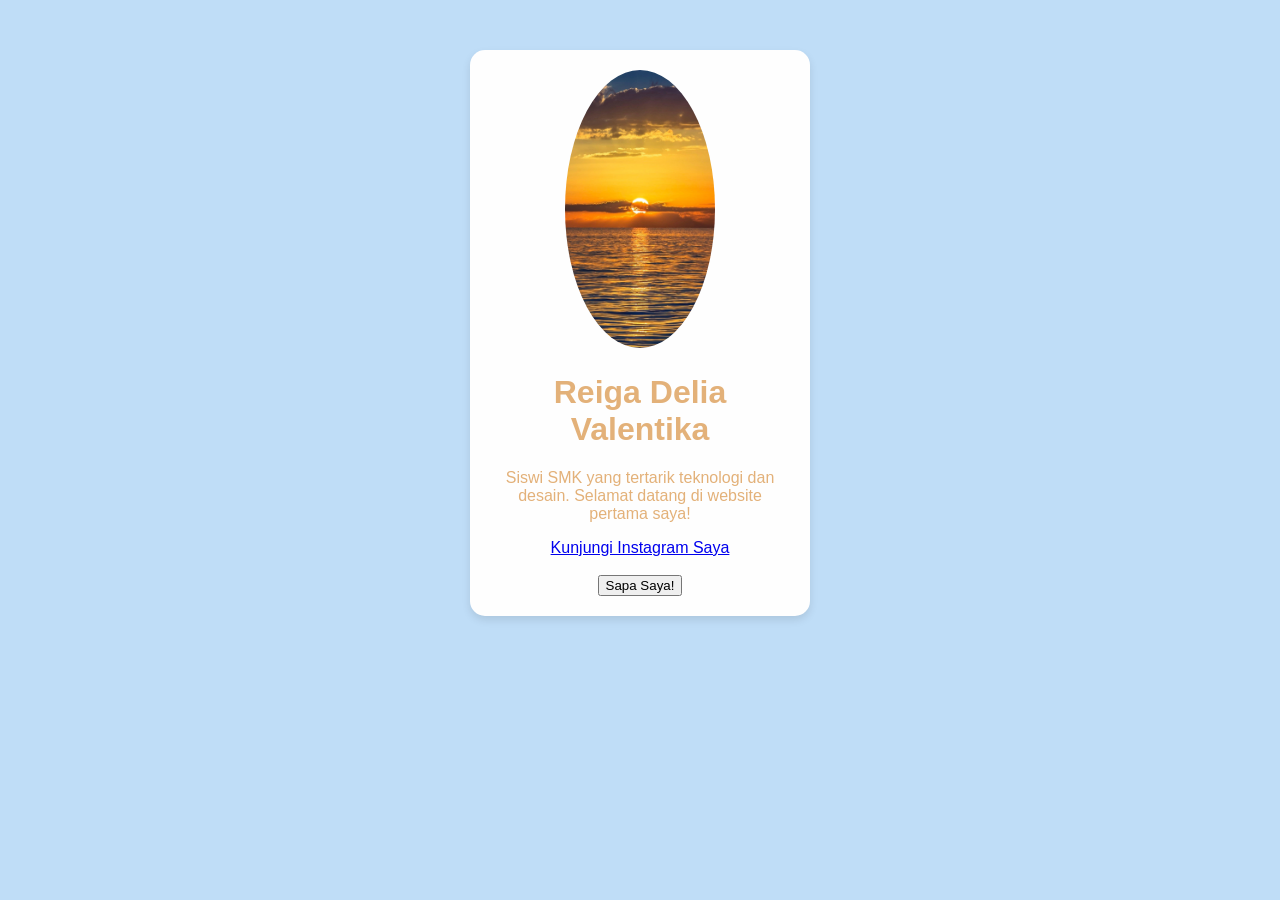
<file: index.html>
<!DOCTYPE html>
<html lang="id">
<head>
    <!-- Pengaturan karakter standar agar tidak ada teks yang eror -->
    <meta charset="UTF-8">
    <!-- Pengaturan agar tampilan web menyesuaikan ukuran layar (misal di HP) -->
    <meta name="viewport" content="width=device-width, initial-scale=1.0">
    
    <title>Profil Saya - Reiga</title>
    
    <!-- Menghubungkan file HTML ini dengan file CSS untuk menghias tampilan -->
    <link rel="stylesheet" href="style.css">
</head>

<body>
    <!-- Ini adalah wadah (kotak) utama untuk kartu profilmu -->
    <div class="kartu-profil">
        
        <!-- Menampilkan foto profil -->
        <img src="senja-foto.jpg" alt="Foto profil saya">
        
        <!-- Judul / Nama kamu -->
        <h1>Reiga Delia Valentika</h1>
        
        <!-- Paragraf deskripsi singkat -->
        <p>Siswi SMK yang tertarik teknologi dan desain. Selamat datang di website pertama saya!</p>
        
        <!-- Tautan (Link) ke Instagram. 'target="_blank"' berguna agar link terbuka di tab baru -->
        <a href="https://www.instagram.com/redvalnn" target="_blank">Kunjungi Instagram Saya</a>
        <br><br> <!-- Menambahkan sedikit jarak antara link dan tombol -->
        
        <!-- Tombol yang nantinya akan diberi fungsi klik oleh JavaScript -->
        <button id="sapaButton">Sapa Saya!</button>
        
    </div>

    <!-- Menghubungkan file HTML ini dengan file JavaScript untuk interaksi/fitur tombol -->
    <script src="script.js"></script>
</body>
</html>
</file>
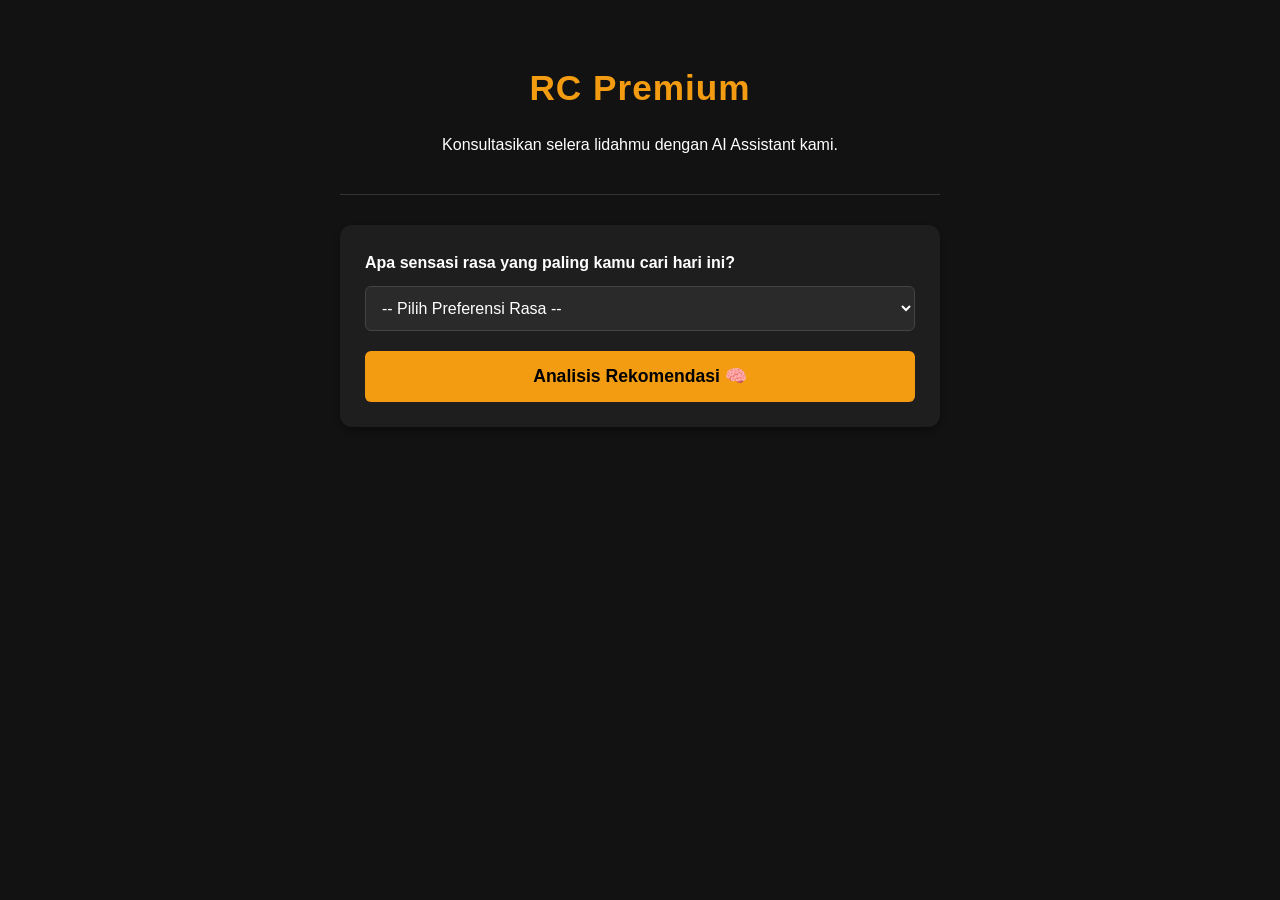
<file: latihan.html>
<!DOCTYPE html>
<html lang="id">
<head>
    <meta charset="UTF-8">
    <meta name="viewport" content="width=device-width, initial-scale=1.0">
    <title>RC Premium - Smart Assistant</title>
    <style>
        :root {
            --bg-color: #121212;
            --text-color: #ffffff;
            --accent-color: #f39c12;
            --card-bg: #1e1e1e;
        }
        
        body {
            font-family: 'Segoe UI', Tahoma, Geneva, Verdana, sans-serif;
            margin: 0;
            padding: 0;
            background-color: var(--bg-color);
            color: var(--text-color);
            line-height: 1.6;
        }

        .container {
            max-width: 600px;
            margin: 0 auto;
            padding: 20px;
        }

        header {
            text-align: center;
            padding: 40px 0 20px;
            border-bottom: 1px solid #333;
        }

        header h1 {
            margin: 0;
            color: var(--accent-color);
            font-size: 2.2rem;
            letter-spacing: 1px;
        }

        .ai-consultation {
            background-color: var(--card-bg);
            padding: 25px;
            border-radius: 12px;
            margin-top: 30px;
            box-shadow: 0 4px 6px rgba(0,0,0,0.3);
        }

        label {
            display: block;
            margin-bottom: 10px;
            font-weight: bold;
        }

        select {
            width: 100%;
            padding: 12px;
            margin-bottom: 20px;
            background-color: #2a2a2a;
            color: white;
            border: 1px solid #444;
            border-radius: 6px;
            font-size: 1rem;
        }

        .btn {
            display: block;
            width: 100%;
            padding: 15px;
            background-color: var(--accent-color);
            color: #000;
            text-align: center;
            border: none;
            border-radius: 6px;
            font-size: 1.1rem;
            font-weight: bold;
            cursor: pointer;
            transition: background 0.3s ease;
        }

        .btn:hover {
            background-color: #d68910;
        }

        #result-box {
            display: none;
            margin-top: 25px;
            padding: 20px;
            border-left: 4px solid var(--accent-color);
            background-color: #2a2a2a;
            border-radius: 4px;
        }

        .product-name {
            font-size: 1.3rem;
            color: var(--accent-color);
            font-weight: bold;
            margin-bottom: 10px;
        }
    </style>
</head>
<body>

    <div class="container">
        <header>
            <h1>RC Premium</h1>
            <p>Konsultasikan selera lidahmu dengan AI Assistant kami.</p>
        </header>

        <section class="ai-consultation">
            <label for="tastePref">Apa sensasi rasa yang paling kamu cari hari ini?</label>
            <select id="tastePref">
                <option value="" disabled selected>-- Pilih Preferensi Rasa --</option>
                <option value="manis_lembut">Sangat Manis & Tekstur Lembut</option>
                <option value="pahit_legit">Manis dengan Sensasi Pahit Legit</option>
                <option value="daging_tebal">Daging Super Tebal & Biji Tipis</option>
            </select>

            <button class="btn" onclick="analyzePreference()">Analisis Rekomendasi 🧠</button>

            <div id="result-box">
                <p style="margin-top:0; font-size:0.9rem; color:#aaa;">Rekomendasi Cerdas untukmu:</p>
                <div class="product-name" id="product-name"></div>
                <p id="product-desc"></p>
                <button class="btn" id="order-btn" style="margin-top:15px; background-color: #25D366; color: white;">
                    Pesan via WhatsApp
                </button>
            </div>
        </section>
    </div>

    <script>
        function analyzePreference() {
            const pref = document.getElementById('tastePref').value;
            const resultBox = document.getElementById('result-box');
            const productName = document.getElementById('product-name');
            const productDesc = document.getElementById('product-desc');
            const orderBtn = document.getElementById('order-btn');

            if (!pref) {
                alert("Silakan pilih preferensi rasa terlebih dahulu!");
                return;
            }

            // Logika "AI" Rule-Based Sederhana
            let selectedProduct = "";
            let description = "";
            let price = "";

            switch(pref) {
                case "manis_lembut":
                    selectedProduct = "Durian Bawor Super";
                    description = "Karakteristik daging berwarna kuning oranye, rasa sangat manis, dan teksturnya lumer di mulut. Pilihan paling aman untuk semua orang.";
                    price = "Rp 150.000/kg";
                    break;
                case "pahit_legit":
                    selectedProduct = "Durian Montong Lokal / Pelangi";
                    description = "Memiliki semburat rasa pahit alkoholik di akhir gigitan yang sangat dicari oleh penikmat durian sejati.";
                    price = "Rp 120.000/kg";
                    break;
                case "daging_tebal":
                    selectedProduct = "Durian Musang King";
                    description = "Biji kempes rata, daging super tebal dan padat. Memberikan kepuasan maksimal dalam setiap gigitan.";
                    price = "Rp 350.000/kg";
                    break;
            }

            // Tampilkan hasil dengan manipulasi DOM
            productName.innerText = selectedProduct;
            productDesc.innerHTML = `${description}<br><br><strong>Estimasi Harga: ${price}</strong>`;
            
            // Format Pesan WhatsApp
            const waNumber = "6281234567890"; // Ganti dengan nomor asli
            const waMessage = encodeURIComponent(`Halo RC Premium, saya tertarik memesan ${selectedProduct} berdasarkan rekomendasi cerdas di website.`);
            orderBtn.onclick = function() {
                window.open(`https://wa.me/${waNumber}?text=${waMessage}`, '_blank');
            };

            // Animasi kemunculan sederhana
            resultBox.style.display = "block";
            resultBox.animate([
                { opacity: 0, transform: 'translateY(10px)' },
                { opacity: 1, transform: 'translateY(0)' }
            ], { duration: 400, fill: 'forwards' });
        }
    </script>
</body>
</html>
</file>
<file: style.css>
/* Mengatur tampilan dasar seluruh halaman web */
body {
    background-color: #bfddf7; /* Warna latar belakang halaman biru muda */
    font-family: Arial, sans-serif; /* Jenis huruf yang digunakan agar rapi */
    color: #e3b179; /* Warna teks utama pada halaman */
}

/* Mengatur tampilan kotak kartu profil */
.kartu-profil {
    width: 300px; /* Lebar kotak kartu */
    margin: 50px auto; /* Memberi jarak 50px di atas, dan 'auto' membuat kartu berada di tengah layar */
    padding: 20px; /* Ruang kosong di dalam kartu agar teks tidak menempel ke garis tepi */
    background-color: #fefefe; /* Warna latar belakang kartu (putih) */
    border-radius: 15px; /* Membuat sudut-sudut kartu menjadi melengkung/tidak lancip */
    box-shadow: 0 4px 8px rgba(0, 0, 0, 0.1); /* Menambahkan efek bayangan lembut di belakang kartu */
    text-align: center; /* Membuat semua teks dan gambar di dalam kartu menjadi rata tengah */
}

/* Mengatur khusus tampilan gambar (img) yang ada di dalam kartu profil */
.kartu-profil img {
    width: 150px; /* Membatasi lebar foto profil */
    border-radius: 50%; /* Membuat foto yang tadinya kotak menjadi lingkaran sempurna */
}
</file>
